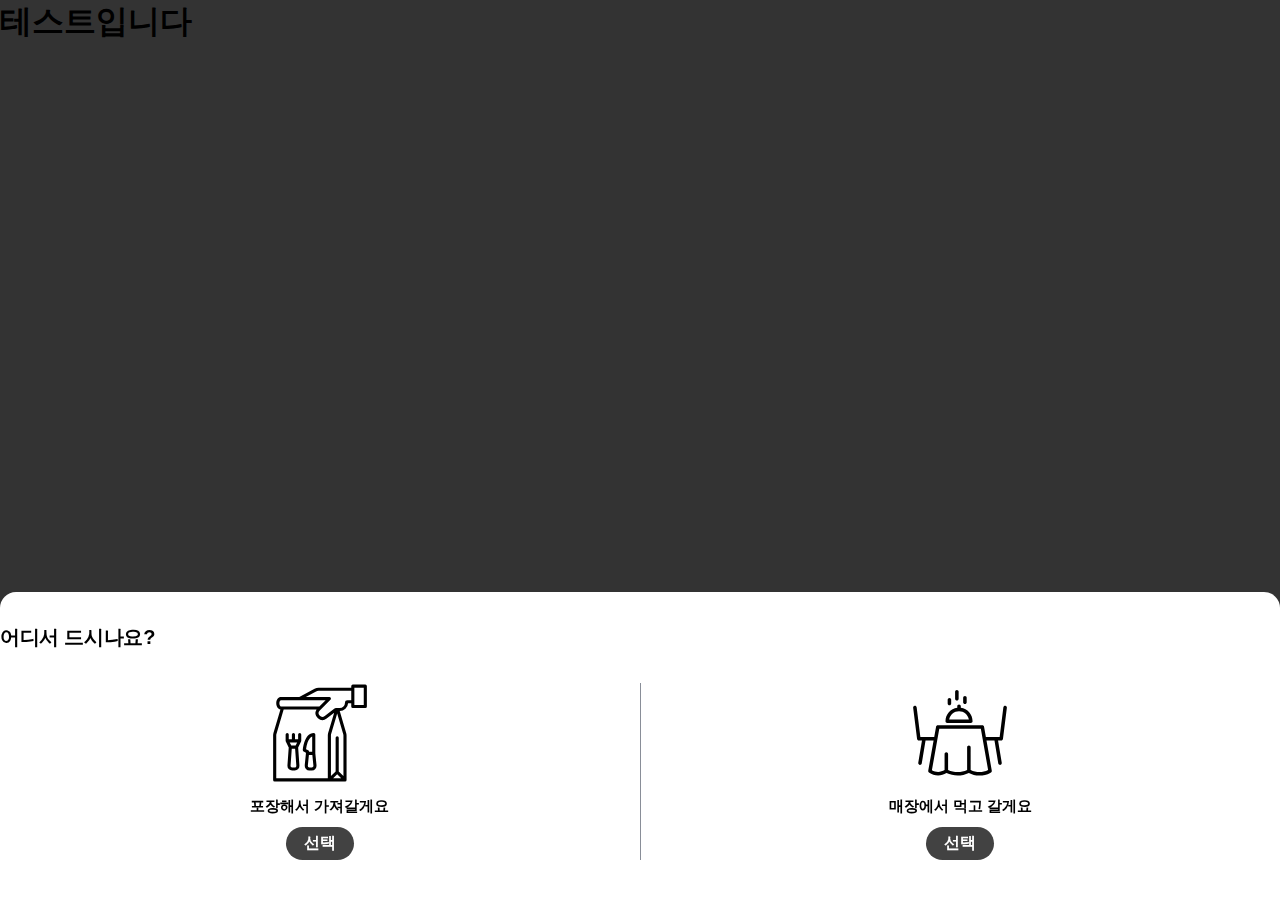
<file: docs/index1.html>
<!DOCTYPE html>
<html lang="en">
<head>
    <meta charset="UTF-8">
    <meta http-equiv="X-UA-Compatible" content="IE=edge">
    <meta name="viewport" content="width=device-width, initial-scale=1.0">
    <title>제로베이스 마크업</title>
    <link rel="stylesheet" href="../assets/css/styles.css">
</head>
<body>
    <h1>테스트입니다</h1>

    <div class="dimmed-layer"></div>
    <div class="order-type-popup">
        <p class="title">어디서 드시나요?</p>
        <div class="type-list">
            <a href="#" class="type-item">
                <svg class="icon" xmlns="http://www.w3.org/2000/svg" viewBox="0 0 512 512" width="512" height="512">
                    <path fill="currentColor"
                    d="M232,359.6V264a8,8,0,0,0-8-8c-48.86,0-55.71,83.833-55.978,87.4a8,8,0,0,0,4.4,7.754L184,356.944v2.66l-6.2,62.008A24,24,0,0,0,201.68,448h12.64A24,24,0,0,0,238.2,421.612ZM184.549,339.33a175.605,175.605,0,0,1,7.365-33.019c6.148-18.091,14.226-29.1,24.086-32.853V352H200a8,8,0,0,0-4.422-7.155Zm35.7,90.038A7.91,7.91,0,0,1,214.32,432H201.68a8,8,0,0,1-7.961-8.8L199.24,368h17.52l5.521,55.2A7.908,7.908,0,0,1,220.252,429.368Z" />
                    <path fill="currentColor"
                    d="M488,8H424a8,8,0,0,0-8,8v8H248.982a43.35,43.35,0,0,0-20.7,5.278L149.959,72H56c-13.458,0-24,14.056-24,32,0,16.748,9.185,30.1,21.351,31.811l-36.068,122.1c-.032.109-.062.219-.09.328a40.073,40.073,0,0,0-1.193,9.7V496a8,8,0,0,0,8,8H384a8,8,0,0,0,8-8V268.608a39.933,39.933,0,0,0-1.626-11.287L357.042,143.993A43.281,43.281,0,0,0,399.881,104H416v16a8,8,0,0,0,8,8h64a8,8,0,0,0,8-8V16A8,8,0,0,0,488,8ZM48,104c0-9.767,4.738-16,8-16H284.687l-32,32H56C52.738,120,48,113.767,48,104ZM297.193,258.24a40.073,40.073,0,0,0-1.193,9.7V488H32V267.939a24.077,24.077,0,0,1,.679-5.668L69.978,136H238.213a35.245,35.245,0,0,0,51.9,45.826L328.6,151.889,297.283,257.912C297.251,258.021,297.221,258.131,297.193,258.24ZM344,467.314,364.686,488H323.314Zm31.025-205.475a23.947,23.947,0,0,1,.975,6.769V476.686l-24-24V280a8,8,0,0,0-16,0V452.687l-24,24V267.939a24.077,24.077,0,0,1,.679-5.668l31.3-105.976ZM416,88H396.773A12.788,12.788,0,0,0,384,100.773,27.258,27.258,0,0,1,356.773,128H337.107a11.282,11.282,0,0,0-6.892,2.365L280.288,169.2a19.226,19.226,0,0,1-25.4-28.771l54.768-54.769A8,8,0,0,0,304,72H183.374l52.571-28.676A27.3,27.3,0,0,1,248.982,40H416Zm64,24H432V24h48Z" />
                    <path fill="currentColor"
                    d="M160,264a8,8,0,0,0-16,0v24H128V264a8,8,0,0,0-16,0v24H96V264a8,8,0,0,0-16,0v32h.015a7.974,7.974,0,0,0,.83,3.578l15.019,30.039L89.245,422.29A24,24,0,0,0,113.184,448h13.632a24,24,0,0,0,23.939-25.71l-6.619-92.673,15.019-30.039a7.974,7.974,0,0,0,.83-3.578H160Zm-20.944,40-8,16H108.944l-8-16Zm-6.384,125.451A7.919,7.919,0,0,1,126.816,432H113.184a8,8,0,0,1-7.98-8.569L111.449,336h17.1l6.245,87.431A7.919,7.919,0,0,1,132.672,429.451Z" />
                </svg>
                <p class="desc">포장해서 가져갈게요</p>
                <span class="btn-selection">선택</span>
            </a>
            <a href="#" class="type-item">
                <svg class="icon" height="637pt" viewBox="-20 -46 637.33396 637" width="637pt"
                    xmlns="http://www.w3.org/2000/svg">
                    <path fill="currentColor"
                        d="m587.648438 98.503906c-6.167969-.769531-11.789063 3.605469-12.558594 9.765625l-23.769532 190.148438h-87.714843l-11.589844-65.710938c-.945313-5.375-5.617187-9.296875-11.078125-9.296875h-283.75c-5.449219 0-10.117188 3.90625-11.074219 9.273438l-11.738281 65.726562h-88.191406l-23.769532-190.140625c-.769531-6.164062-6.394531-10.535156-12.558593-9.765625-6.164063.769532-10.539063 6.394532-9.7656252 12.558594l25.0000002 200c.703125 5.628906 5.488281 9.855469 11.160156 9.855469h20.054688l-23.652344 141.898437c-1.019532 6.128906 3.121094 11.921875 9.246094 12.949219 6.132812 1.019531 11.929687-3.121094 12.949218-9.25l24.269532-145.597656h51.25l-34.253907 191.769531c-.765625 4.269531.996094 8.601562 4.515625 11.125l.265625.191406c33.007813 23.65625 77.019531 25.097656 111.503907 3.644532 45.183593 21.308593 97.554687 21.207031 142.660156-.28125 20.160156 10.535156 42.503906 16.226562 65.25 16.621093.800781.015625 1.597656.019531 2.398437.019531 24.015625-.015624 47.660157-5.9375 68.847657-17.25l4.054687-2.167968c4.289063-2.296875 6.617187-7.085938 5.773437-11.875l-33.8125-191.796875h50.820313l24.265625 145.597656c.621094 4 3.34375 7.359375 7.128906 8.796875 3.789063 1.429688 8.050782.722656 11.167969-1.867188 3.113281-2.582031 4.605469-6.640624 3.894531-10.628906l-23.652344-141.898437h20.054688c5.675781 0 10.460938-4.226563 11.164062-9.855469l25-200c.769532-6.164062-3.605468-11.785156-9.765624-12.558594zm-221.085938 409.46875v-144.554687c0-6.210938-5.035156-11.25-11.25-11.25-6.210938 0-11.25 5.039062-11.25 11.25v144.238281c-38.445312 17.84375-82.800781 17.84375-121.25 0v-100.488281c0-6.210938-5.035156-11.25-11.25-11.25-6.210938 0-11.25 5.039062-11.25 11.25v101.488281c-24.6875 15.257812-55.804688 15.523438-80.746094.6875l47.039063-263.425781h264.894531l46.3125 262.625c-35.039062 17.617187-76.390625 17.40625-111.25-.570313zm0 0" />
                    <path fill="currentColor"
                        d="m217.5 208.914062h150c6.214844 0 11.25-5.035156 11.25-11.25-.058594-43.257812-32.113281-79.796874-75-85.488281v-10.507812c0-6.214844-5.035156-11.25-11.25-11.25-6.210938 0-11.25 5.035156-11.25 11.25v10.507812c-42.878906 5.691407-74.941406 42.230469-75 85.488281 0 6.214844 5.039062 11.25 11.25 11.25zm75-75c30.855469.046876 57.265625 22.140626 62.75 52.5h-125.5c5.488281-30.359374 31.894531-52.453124 62.75-52.5zm0 0" />
                    <path fill="currentColor"
                        d="m330 87.167969c6.214844 0 11.25-5.039063 11.25-11.25v-28.75c0-6.210938-5.035156-11.25-11.25-11.25-6.210938 0-11.25 5.039062-11.25 11.25v28.75c0 6.210937 5.039062 11.25 11.25 11.25zm0 0" />
                    <path fill="currentColor"
                        d="m278.75 65.917969c6.214844 0 11.25-5.039063 11.25-11.25v-45c0-6.210938-5.035156-11.25-11.25-11.25-6.210938 0-11.25 5.039062-11.25 11.25v45c0 6.210937 5.039062 11.25 11.25 11.25zm0 0" />
                    <path fill="currentColor"
                        d="m231.25 95.917969c6.214844 0 11.25-5.039063 11.25-11.25v-23.75c0-6.210938-5.035156-11.25-11.25-11.25-6.210938 0-11.25 5.039062-11.25 11.25v23.75c0 6.210937 5.039062 11.25 11.25 11.25zm0 0" />
                </svg>
                <p class="desc">매장에서 먹고 갈게요</p>
                <span class="btn-selection">선택</span>
            </a>
        </div>
    </div>
</body>
</html>
</file>
<file: assets/css/styles.css>
body {
  min-width: 320px;
  line-height: normal;
  font-size: 14px;
  color: #000;
  scroll-behavior: smooth;
  -webkit-font-smoothing: antialiased;
  -moz-osx-font-smoothing: grayscale;
}

body,
input,
textarea,
select,
table,
button,
code {
  font-family: -apple-system, BlinkMacSystemFont, helvetica, Apple SD Gothic Neo, sans-serif;
  font-size: 16px;
}

*,
*::before,
*::after {
  box-sizing: border-box;
  margin: 0;
  padding: 0;
  -webkit-tap-highlight-color: rgba(0, 0, 0, 0);
}

.hidden,
[hidden] {
  display: none !important;
}

ul,
ol,
li {
  list-style: none;
}

a {
  color: inherit;
  cursor: pointer;
  text-decoration: none;
}

a:hover, a:focus {
  text-decoration: none;
}

button {
  border: 0;
  background-color: transparent;
  cursor: pointer;
}

button:disabled {
  cursor: not-allowed;
}

select,
input,
textarea,
button {
  -webkit-appearance: none;
}

input[type="number"] {
  -moz-appearance: textfield;
}

input:disabled {
  background-color: rgba(255, 255, 255, 0);
  cursor: not-allowed;
}

select {
  border: 0;
  background-color: transparent;
  cursor: pointer;
}

select::-ms-expand {
  display: none;
}

input,
textarea {
  font-size: inherit;
  border: 0;
}

input::placeholder,
textarea::placeholder {
  /* Chrome, Safari, Firefox */
  color: #444;
  opacity: 1;
}

input[readonly]::placeholder, input:disabled::placeholder,
textarea[readonly]::placeholder,
textarea:disabled::placeholder {
  /* Chrome, Safari, Firefox */
  color: rgba(0, 0, 0, 0.2);
  opacity: 1;
}

input[readonly]:-ms-input-placeholder, input:disabled:-ms-input-placeholder,
textarea[readonly]:-ms-input-placeholder,
textarea:disabled:-ms-input-placeholder {
  /* IE, Edge */
  color: rgba(0, 0, 0, 0.2);
  opacity: 1;
}

input::-ms-clear, input::-ms-reveal,
textarea::-ms-clear,
textarea::-ms-reveal {
  /* IE, Edge */
  display: none;
}

input::-webkit-inner-spin-button, input::-webkit-outer-spin-button,
textarea::-webkit-inner-spin-button,
textarea::-webkit-outer-spin-button {
  -webkit-appearance: none;
}

.screen-out {
  position: absolute;
  width: 0;
  height: 0;
  line-height: 0;
  overflow: hidden;
  text-indent: -9999px;
}

.scroll-x {
  overflow-x: auto;
  overflow-y: hidden;
  white-space: nowrap;
  -webkit-overflow-scrolling: touch;
  -ms-overflow-style: none;
  scrollbar-width: none;
}

.scroll-x::-webkit-scrollbar {
  display: none;
}

.order-info-area {
  padding: 10px 18px 20px;
  border-bottom: 1px solid rgba(0, 0, 0, 0.84);
  background-color: #e7f7ff;
}

.info-main-title {
  line-height: 39px;
}

.title {
  display: flex;
  align-items: center;
  font-size: 18px;
  font-weight: 700;
  letter-spacing: -0.3px;
  color: #333;
}

.title .ico-n-logo {
  margin-right: 6px;
  width: 24px;
  height: 24px;
}

.tab-switch-box {
  display: flex;
  align-items: center;
  margin-top: 12px;
}

.tab-switch-box .tab-switch {
  flex: 1;
  background-color: rgba(0, 0, 0, 0.06);
  line-height: 40px;
  text-align: center;
  font-size: 13px;
  font-weight: 700;
  color: #666;
  letter-spacing: -0.3px;
  text-align: center;
}

.tab-switch-box .tab-switch.is-active {
  position: relative;
  flex-grow: 1.2;
  border: 1px solid #333;
  background-color: #fff;
  font-size: 15px;
  color: #333;
  box-shadow: 0 2px 3px 0 rgba(0, 0, 0, 0.05);
}

.tab-switch-box .tab-switch.is-active::after {
  content: "";
  position: absolute;
  bottom: -9px;
  width: 10px;
  left: 50%;
  height: 10px;
  border: 1px solid;
  border-width: 0 1px 1px 0;
  background-color: #fff;
  transform: rotate(45deg) translateX(-50%);
}

.tab-switch-box .tab-switch.is-active .ico-check {
  display: inline-block;
  margin-left: 4px;
  vertical-align: middle;
}

.tab-switch-box .ico-check {
  display: none;
}

.info-main-notice {
  display: flex;
  align-items: center;
  margin-top: 16px;
  padding: 12px 16px;
  border-radius: 2px;
  background-color: #fff;
  font-size: 14px;
  letter-spacing: -0.3px;
  color: #333;
}

.info-main-notice.alert {
  color: #ff3d3b;
  font-weight: 700;
}

.info-main-notice .ico-clock {
  margin-right: 6px;
}

.dimmed-layer {
  position: fixed;
  top: 0;
  left: 0;
  right: 0;
  bottom: 0;
  background-color: rgba(0, 0, 0, 0.8);
  z-index: 9999;
}

.order-type-popup {
  position: fixed;
  bottom: 0;
  left: 0;
  right: 0;
  padding: 32px 0 40px;
  border-radius: 16px 16px 0 0;
  background-color: #fff;
  text-align: center;
  z-index: 10000;
}

.order-type-popup .title {
  font-size: 20px;
  font-weight: 700;
  color: #000;
}

.type-list {
  display: flex;
  margin-top: 32px;
}

.type-item {
  flex: 1;
}

.type-item + .type-item {
  border-left: 1px solid #898e98;
}

.icon {
  width: 100px;
  height: auto;
}

.desc {
  margin-top: 8px;
  font-size: 15px;
  line-height: 1.5;
  font-weight: 600;
  color: #000;
}

.btn-selection {
  display: inline-block;
  margin-top: 10px;
  padding: 6px 18px;
  font-size: 16px;
  font-weight: 700;
  border-radius: 28px;
  background-color: #424242;
  color: #fff;
}

.menu-category-area {
  position: sticky;
  top: 94px;
  margin-top: 10px;
  background-color: #fff;
  z-index: 5500;
}

.menu-category-area .common-inner {
  position: relative;
  border-bottom: 1px solid #f2f2f2;
}

.menu-category-area .common-inner::before {
  content: "";
  position: absolute;
  top: 0;
  left: 0;
  width: 18px;
  height: 100%;
  background-image: linear-gradient(to right, #fff 35%, rgba(255, 255, 255, 0));
  pointer-events: none;
  z-index: 1;
}

.menu-category-area .common-inner::after {
  content: "";
  position: absolute;
  top: 0;
  right: 0;
  width: 18px;
  height: 100%;
  background-image: linear-gradient(to right, rgba(255, 255, 255, 0), #fff 65%);
  pointer-events: none;
  z-index: 1;
}

.menu-category-area .category-list {
  display: flex;
  align-items: center;
  height: 54px;
}

.menu-category-area .category-item:first-child {
  padding-left: 18px;
}

.menu-category-area .category-item:last-child {
  padding-right: 18px;
}

.menu-category-area .category-tab {
  display: flex;
  align-items: center;
  padding: 0 12px;
  font-size: 16px;
  border-radius: 15px;
  height: 30px;
  color: #333;
}

.menu-category-area .category-tab.is-active {
  background-color: #424242;
  font-weight: 700;
  color: #fff;
}

.header-area {
  position: fixed;
  top: 0;
  left: 0;
  width: 100%;
  background-color: #03c75a;
  color: #fff;
  z-index: 5000;
}

.place-header {
  display: flex;
  justify-content: space-between;
  align-items: center;
  height: 48px;
}

.place-header .title {
  display: flex;
  align-items: center;
  font-size: 20px;
  font-weight: 600;
  color: #fff;
}

.place-header .link-back {
  display: flex;
}

.place-header .my-orders {
  padding-right: 18px;
  font-size: 15px;
  font-weight: 700;
}

.place-tab {
  display: flex;
  height: 46px;
  background-color: #03b753;
}

.tab-inner {
  display: flex;
  justify-content: space-between;
  align-items: center;
  padding: 0 8px;
  width: 100%;
}

.tab {
  flex: 1;
  padding: 0 12px;
  font-size: 16px;
  text-align: center;
  opacity: 0.7;
}

.tab.is-active {
  font-weight: 700;
  opacity: 1;
}

.tab.is-active .txt::after {
  content: "";
  position: absolute;
  bottom: 0;
  left: 0;
  right: 0;
  height: 2px;
  background-color: #fff;
}

.tab .txt {
  position: relative;
  display: inline-block;
  padding: 0 4px;
  line-height: 46px;
}

.menu-item {
  display: flex;
  align-items: center;
  padding: 18px;
  margin: 0 -18px;
}

.menu-item:not(:last-child) {
  border-bottom: 1px solid #f2f2f2;
}

.menu-item .menu-detail {
  display: flex;
  align-items: center;
  flex: 1;
}

.menu-item .menu-desc {
  margin-top: 4px;
  letter-spacing: -0.4px;
  color: #8f8f8f;
  font-size: 14px;
  line-height: 19px;
  max-height: 38px;
  overflow: hidden;
  display: -webkit-box;
  -webkit-line-clamp: 2;
  -webkit-box-orient: vertical;
  /* autoprefixer: off */
}

.menu-item .menu-price {
  margin-top: 4px;
  line-height: 1.4;
  font-size: 15px;
  font-weight: 700;
  color: #ff3d3b;
}

.menu-item .btn-cart {
  position: relative;
  display: flex;
  justify-content: center;
  align-items: center;
  margin-left: 16px;
  width: 40px;
  height: 40px;
  border-radius: 5px;
  border: 1px solid #e5e5e5;
}

.menu-item .btn-cart .ico-cart {
  width: 20px;
  height: 20px;
}

.menu-item .btn-cart .num {
  position: absolute;
  top: 3px;
  right: 3px;
  width: 18px;
  height: 18px;
  line-height: 18px;
  border-radius: 50%;
  background-color: #ff3d3b;
  font-size: 12px;
  font-weight: 700;
  text-align: center;
  color: #fff;
}

.menu-item .btn-cart.disabled {
  font-size: 12px;
  border: 0;
  background-color: #eee;
  color: #777;
  cursor: not-allowed;
  pointer-events: none;
}

.menu-item .menu-img-area {
  position: relative;
  flex-shrink: 0;
  margin-right: 12px;
  border-radius: 5px;
  overflow: hidden;
}

.menu-item .menu-img-area:not(.no-img)::after {
  content: "";
  position: absolute;
  top: 0;
  left: 0;
  right: 0;
  bottom: 0;
  background-color: rgba(0, 0, 0, 0.06);
}

.menu-item .menu-img-area .menu-img {
  display: block;
}

.menu-name-group {
  display: flex;
  align-items: center;
}

.menu-name-group .menu-name {
  font-size: 17px;
  line-height: 22px;
  font-weight: 700;
  color: #333;
}

.menu-name-group .ico-new {
  margin-left: 4px;
}

.menu-name-group .badge-popular {
  margin-left: 6px;
}

.menu-info-group {
  display: flex;
  flex-shrink: 0;
  margin-top: 4px;
  font-size: 14px;
}

.menu-info-group .menu-grade {
  flex-shrink: 0;
  font-weight: 700;
  color: #333;
}

.menu-info-group .menu-grade .ico-star {
  margin-right: 2px;
}

.menu-info-group .menu-grade + .menu-number-of-order::before {
  content: "";
  display: inline-block;
  width: 1px;
  height: 12px;
  margin: 0 8px;
  background-color: #ededed;
  transform: translateY(1px);
}

.menu-info-group .menu-number-of-order {
  flex-shrink: 0;
  color: #8f8f8f;
}

.menu-info-group .menu-number-of-order em {
  margin-left: 4px;
  font-style: normal;
  font-weight: 700;
  color: #333;
}

.order-box-area {
  position: fixed;
  bottom: 0;
  left: 0;
  right: 0;
  border-top: 1px solid #e8e8e8;
  box-shadow: 0 0 6px 4px rgba(0, 0, 0, 0.03);
  background-color: #fff;
  z-index: 9100;
}

.order-box-area .common-inner {
  display: flex;
  justify-content: space-between;
  padding: 12px 18px;
}

.order-box-area .menu-name {
  font-size: 15px;
  color: #333;
  text-overflow: ellipsis;
  white-space: nowrap;
  overflow: hidden;
}

.order-box-area .menu-price {
  font-size: 18px;
  font-weight: 700;
  color: #ff3d3b;
  text-overflow: ellipsis;
  white-space: nowrap;
  overflow: hidden;
}

.order-box-area .btn-order {
  display: flex;
  justify-content: center;
  align-items: center;
}

.menu-list-area {
  padding: 28px 18px 18px;
  background-color: #fff;
}

.menu-list-area:not(.new):not(.popular) {
  margin-top: 10px;
}

.menu-list-area.new {
  border-bottom: 1px solid #f2f2f2;
}

.menu-list-area.is-closed {
  padding: 24px 18px;
}

.menu-list-area.is-closed + is-closed {
  margin-top: 0;
  border-top: 1px solid #f2f2f2;
}

.menu-list-area.is-closed .ico-arrow {
  transform: rotate(180deg);
}

.menu-list-area.is-closed .menu-list {
  display: none;
}

.menu-list-area .menu-category {
  display: flex;
  justify-content: space-between;
  align-items: center;
}

.menu-list-area .title-area {
  display: flex;
  align-items: center;
}

.menu-list-area .title {
  font-size: 19px;
  font-weight: 700;
  color: #333;
  letter-spacing: -0.3px;
}

.menu-list-area .period {
  font-size: 14px;
  letter-spacing: -0.3px;
  color: #666;
}

.menu-list-area .period::before {
  content: "";
  display: inline-block;
  margin: 0 10px;
  width: 4px;
  height: 4px;
  margin-right: 8px;
  border-radius: 100%;
  background-color: #ededed;
  vertical-align: middle;
}

.recent-order-area {
  display: flex;
  margin-top: 16px;
  padding: 18px 0;
  border-radius: 2px;
  background-color: #fff;
}

.recent-order-area .recent-title {
  display: flex;
  flex-direction: column;
  justify-content: center;
  align-items: center;
  flex-shrink: 0;
  padding: 8px;
  border-right: 1px solid #f2f2f2;
  line-height: 1.42;
  font-size: 12px;
  font-weight: 700;
  color: #333;
}

.recent-order-area .recent-title .ico-clock {
  margin-bottom: 4px;
  width: 14px;
}

.recent-order-area .recent-menu-list {
  display: flex;
}

.recent-order-area .recent-menu-item {
  box-sizing: content-box;
  padding-left: 16px;
  width: 80px;
  text-align: center;
}

.recent-order-area .recent-menu-item.is-ordered {
  padding-right: 16px;
  border-right: 1px solid #f2f2f2;
}

.recent-order-area .recent-menu-item:last-child {
  padding-right: 18px;
}

.recent-order-area .menu-img-area {
  position: relative;
  width: 80px;
  height: 80px;
  border: 1px solid #f9f9f9;
  border-radius: 100%;
  background: rgba(0, 0, 0, 0.01);
}

.recent-order-area .badge-popular {
  position: absolute;
  top: 0;
  left: 0;
  padding: 0 5px;
  border-radius: 10px;
  background-color: #ff61a7;
  font-size: 11px;
  font-weight: 700;
  color: #fff;
}

.recent-order-area .menu-img {
  width: 100%;
  height: 100%;
  border-radius: 100%;
}

.recent-order-area .badge-cart {
  position: absolute;
  bottom: 0;
  right: 0;
  display: flex;
  padding: 6px;
  border: 1px solid #e5e5e5;
  border-radius: 100%;
  background-color: #fff;
}

.recent-order-area .ico-cart {
  width: 16px;
  height: 16px;
}

.recent-order-area .menu-name {
  margin-top: 8px;
  font-weight: 600;
  font-size: 14px;
  text-overflow: ellipsis;
  white-space: nowrap;
  overflow: hidden;
}

.recent-order-area .menu-price {
  font-size: 13px;
  font-weight: 700;
  color: #ff3d3b;
  text-overflow: ellipsis;
  white-space: nowrap;
  overflow: hidden;
}

.container {
  padding-top: 94px;
  background-color: #f4f7f9;
}

.common-inner {
  margin: 0 auto;
  max-width: 720px;
}

.badge-popular {
  display: inline-block;
  padding: 0 5px;
  border-radius: 10px;
  font-size: 11px;
  line-height: 16px;
  font-weight: 700;
  background-color: #ff61a7;
  color: #fff;
}
</file>
